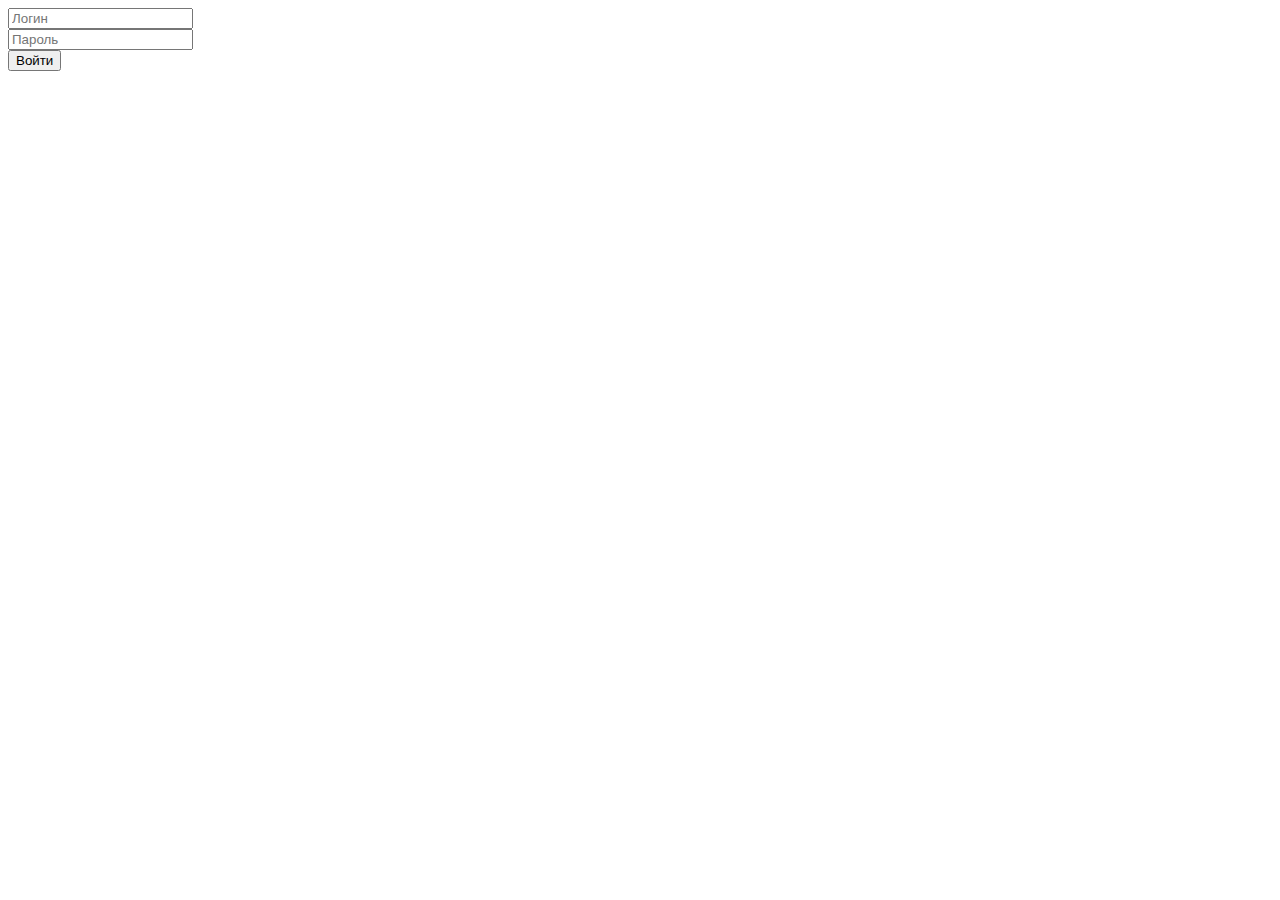
<file: pr3-docker/php/src/index.html>
<!DOCTYPE html>
<html >
<head>
  <meta charset="UTF-8">
  <title>Вход</title>
</head>

<body>
  <form  action="check.php" method="get">
    <div class="flex-row logo">
    </div>
    <div class="flex-row">
      <input id="username" class='input' placeholder='Логин' type='text'name="uname" required>
    </div>
    <div class="flex-row">
      <input id="password" class='input' placeholder='Пароль' type='password' name="psw" required>
    </div>
    <input class='submit' type='submit' value='Войти'>
  </form>
  
  
</body>
</html>
</file>
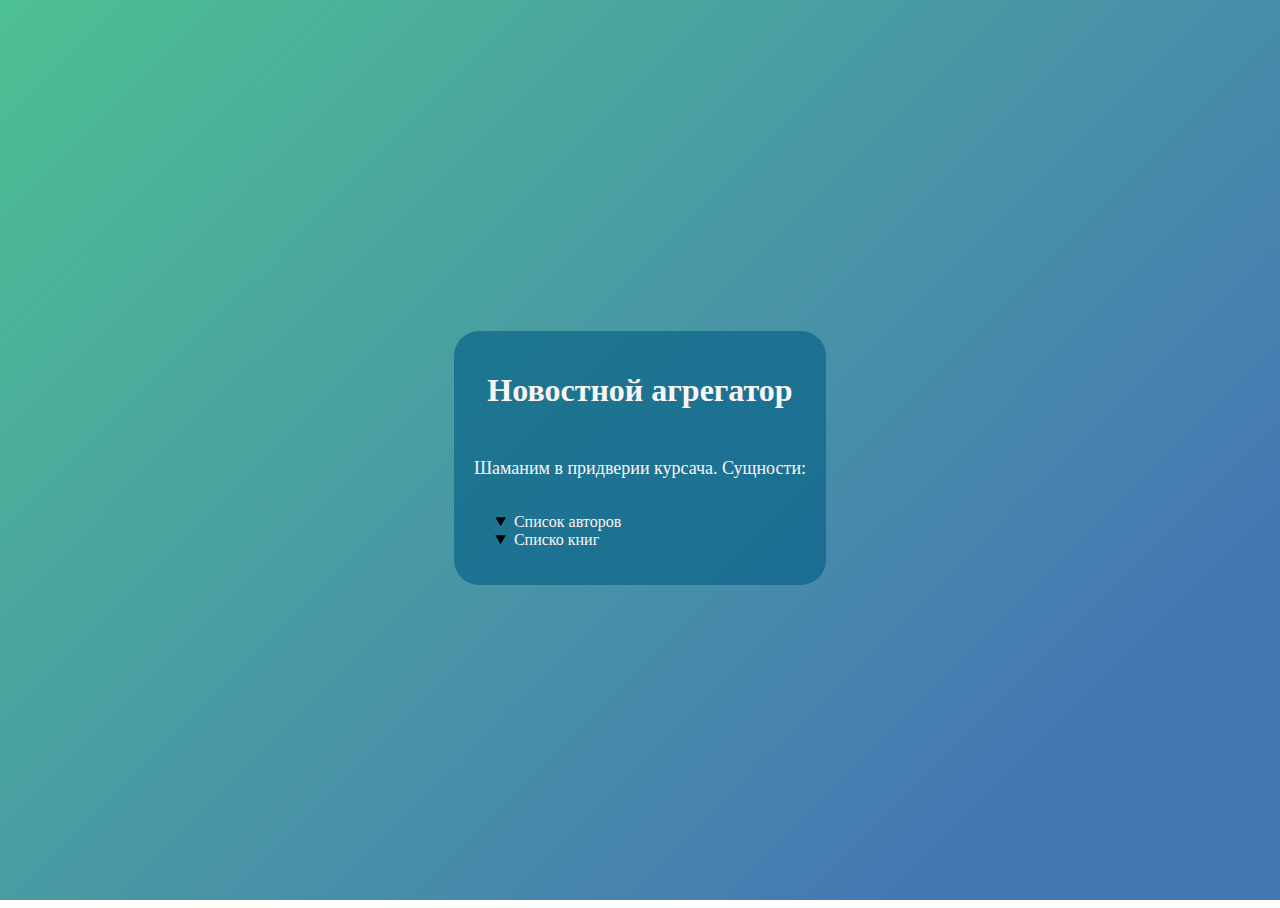
<file: pr5-docker/nginx/content/index.html>
<!DOCTYPE html>
<html lang="en">
<head>
    <meta charset="UTF-8">
    <title>Прака 5</title>
    <link href="https://cdn.jsdelivr.net/npm/bootstrap@5.0.2/dist/css/bootstrap.min.css"
          rel="stylesheet"
          integrity="sha384-EVSTQN3/azprG1Anm3QDgpJLIm9Nao0Yz1ztcQTwFspd3yD65VohhpuuCOmLASjC"
          crossorigin="anonymous">
    <link rel="stylesheet" href="style.css">
</head>
<body>
    <div class="main_content">
        <div>
            <h1>Новостной агрегатор</h1>
            <div class="main_content_block">
                <p>Шаманим в придверии курсача. Сущности:</p>
                <ul>
                    <li><a href="authors.php">Список авторов</a></li>
                    <li><a href="books.php">Списко книг</a></li>
                </ul>
            </div>
        </div>
    </div>
</body>
</html>
</file>
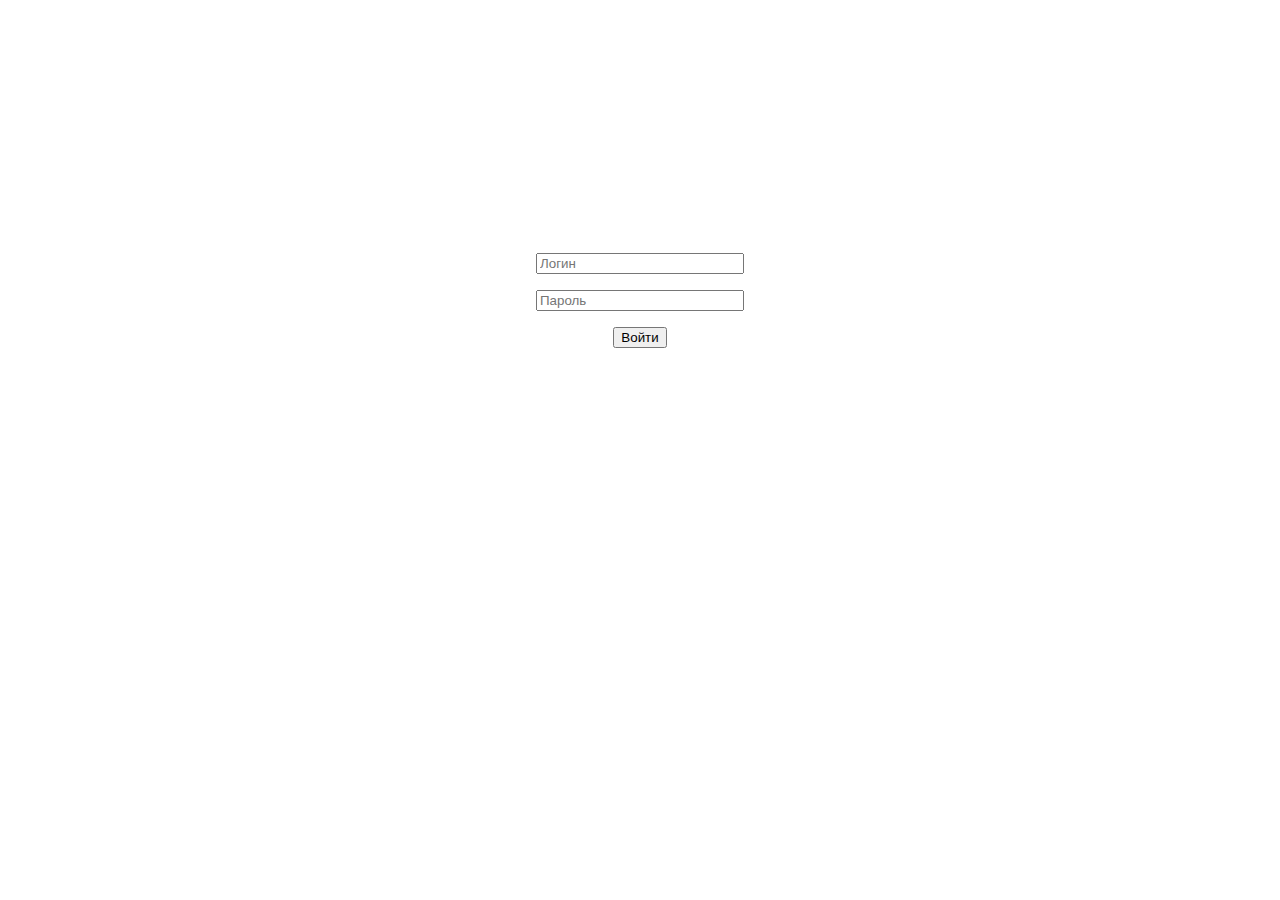
<file: pr4-docker/src/auth.html>
<!DOCTYPE html>
<html  lang="ru">
<head>
  <meta charset="UTF-8">
  <title>Вход</title>
  <style>
    .login-form{
      text-align: center;
      margin-top: 20%;
    }
    .input{
      width: 200px;
      height: 15px;
    }
</style>
</head>
<body>
  <form class="login-form" action="check.php" method="get">
    <div class="flex-row">
      <input id="username" class='input' placeholder='Логин' type='text' name="uname" required>
    </div>
    <p></p>
    <div class="flex-row">
      <input id="password" class='input' placeholder='Пароль' type='password' name="psw" required>
    </div>
    <p></p>
    <input class='submit' type='submit' value='Войти'>
  </form>
</body>
</html>
</file>
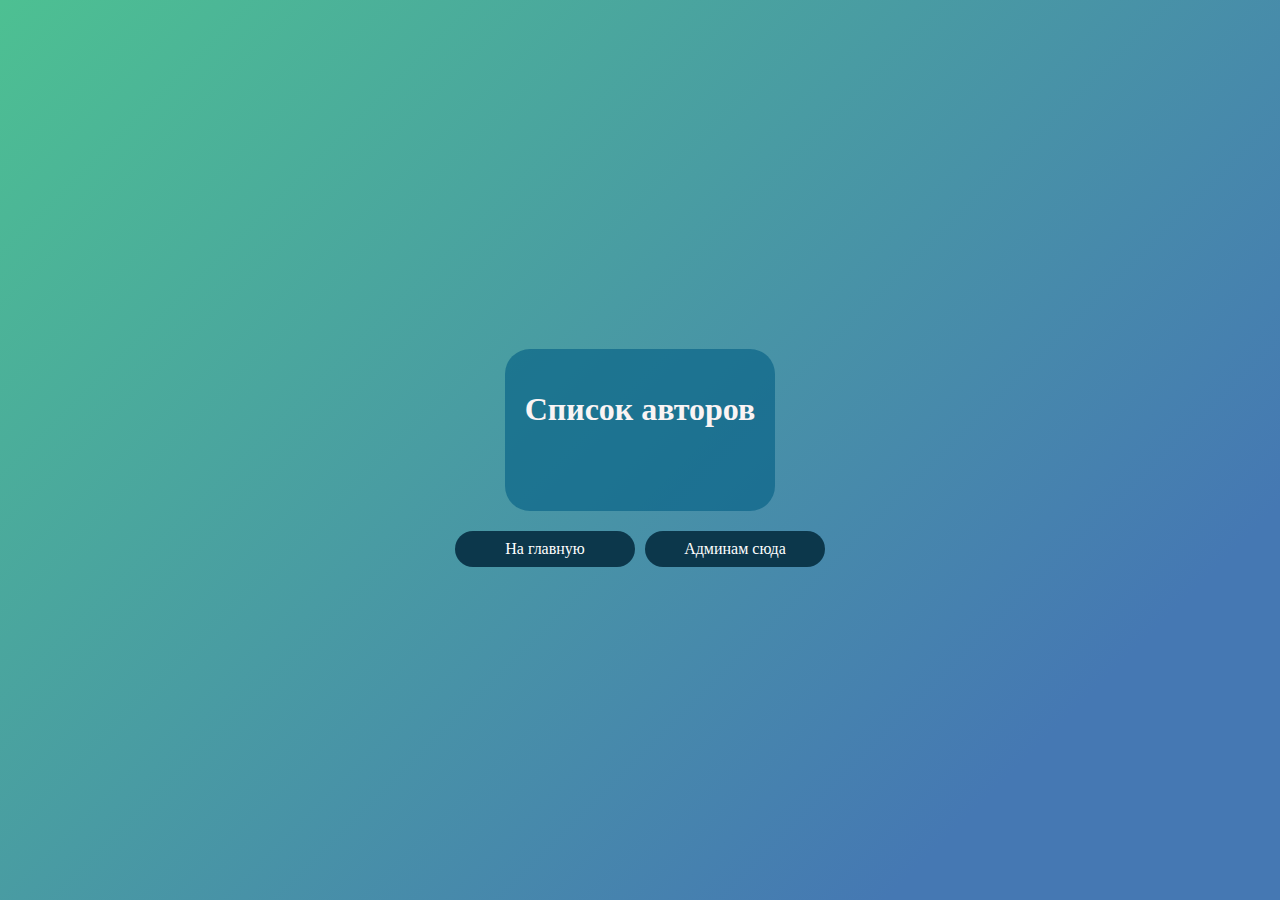
<file: pr5-docker/apache/content/kok.html>
<!DOCTYPE html>
<html lang="en">
<head>
    <meta charset="UTF-8">
    <title>Прака 5 "авторы" redis</title>
    <link href="https://cdn.jsdelivr.net/npm/bootstrap@5.0.2/dist/css/bootstrap.min.css"
          rel="stylesheet"
          integrity="sha384-EVSTQN3/azprG1Anm3QDgpJLIm9Nao0Yz1ztcQTwFspd3yD65VohhpuuCOmLASjC"
          crossorigin="anonymous">
    <link href="style.css" rel="stylesheet">
</head>
<body>
    <div class="main_content">
        <div>
            <h1>Список авторов</h1>
            <ol>
                
            </ol>
        </div>
        <div class="exile">
            <a href="index.html">На главную</a>
            <a href="admin/admin.php">Админам сюда</a>
        </div>
    </div>
</body>
</html>
</file>
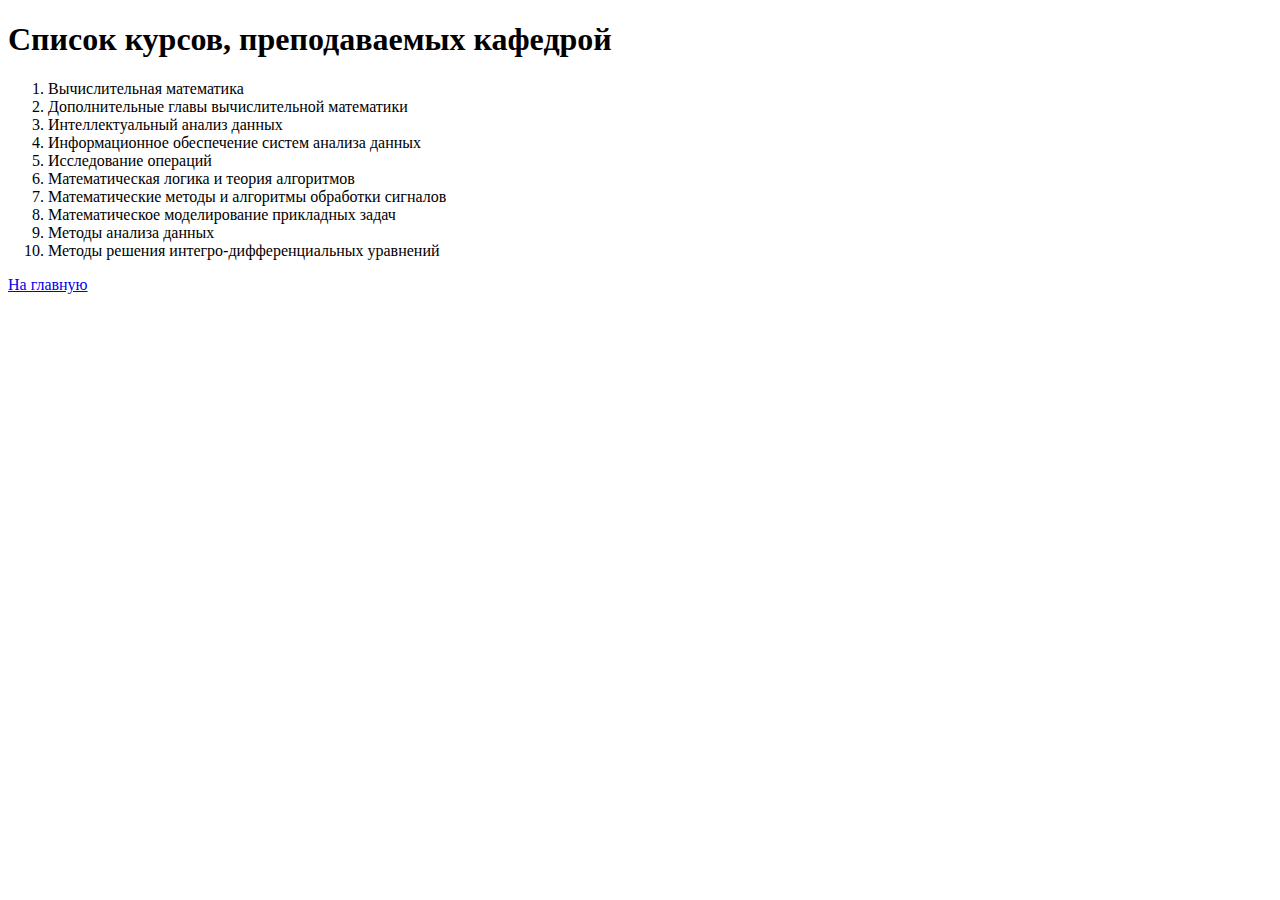
<file: pr5-docker/nginx/content/courses.html>
<!DOCTYPE html>
<html lang="en">
<head>
    <meta charset="UTF-8">
    <title>Кафедра ПМ</title>
    <link href="https://cdn.jsdelivr.net/npm/bootstrap@5.0.2/dist/css/bootstrap.min.css"
          rel="stylesheet"
          integrity="sha384-EVSTQN3/azprG1Anm3QDgpJLIm9Nao0Yz1ztcQTwFspd3yD65VohhpuuCOmLASjC"
          crossorigin="anonymous">
</head>
<body>
<h1>Список курсов, преподаваемых кафедрой</h1>
<ol>
    <li>Вычислительная математика</li>
    <li>Дополнительные главы вычислительной математики</li>
    <li>Интеллектуальный анализ данных</li>
    <li>Информационное обеспечение систем анализа данных</li>
    <li>Исследование операций</li>
    <li>Математическая логика и теория алгоритмов</li>
    <li>Математические методы и алгоритмы обработки сигналов</li>
    <li>Математическое моделирование прикладных задач</li>
    <li>Методы анализа данных</li>
    <li>Методы решения интегро-дифференциальных уравнений</li>
</ol>
<a href="index.html">На главную</a>
</body>
</html>
</file>
<file: pr5-docker/nginx/content/style.css>
html{
    width: 100%;
    height: 100%;
    background: linear-gradient(315deg, rgb(69, 120, 179) 18%,rgb(77, 192, 146) 100%, rgb(201, 94, 94) 47%) no-repeat;
}
body{
    display: flex;
    flex-direction: column;
    justify-content: center;
    background: none;
    height: inherit;
}

a, h1, p{color: #faf4f4; transition: all 0.5s;}
a, p{font-size: 18px;}
a:hover{color: #fafafa; transition: all 0.5s;}
ul{
    list-style-type: disclosure-open;
}


.main_content{
    display: flex;
    flex-direction: column;
    align-items: center;
    justify-content: center;
    gap: 20px;
}
.main_content div:first-child{
    display: flex;
    flex-direction: column;
    justify-content: center;
    align-items: center;
    gap: 10px;
    padding: 20px;
    background: rgba(6, 97, 133, 0.651);
    border-radius: 25px;
}
.exile{display: flex; gap: 10px;}
.main_content_block{
    display: flex;
    flex-direction: column;
    align-items: flex-start;
    width: 100%;
}
a{
    font-size: 16px;
    text-align: center;
    line-height: 16px;
    text-decoration: none;
}
.exile a{
    color: rgb(158, 8, 138);
    background: rgba(73, 72, 72, 0.308);
    border-radius: 25px;
}
.exile{display: flex; gap: 10px;}
.exile a{
    width: 150px;
    padding: 10px 15px 10px 15px;
    background: rgb(12, 55, 75);
    border-radius: 25px;
    font-size: 16px;
    text-align: center;
    line-height: 16px;
    text-decoration: none;
    color: rgb(255, 255, 255);
    transition: all 0.5s cubic-bezier(1,-1.53,.52,1.53);
}
.exile a:hover{
    transition: all 1s cubic-bezier(1,-1.53,.52,1.53);
    transform: translate(0, -5px) scale(1.1);
}
button{
    margin-top: 10px;
    border: none;
    color: rgb(158, 8, 138);
    padding: 10px 15px 10px 15px;
    background: rgb(75, 12, 72);
    border-radius: 25px;
    transition: all 0.5s cubic-bezier(1,-1.53,.52,1.53);
}
.but{
    background: rgb(75, 12, 72);
    border-radius: 25px;
    color: aliceblue;
}
form div{
    display: flex;
    align-items: center;
    gap: 10px;
    padding: 10px;
    background: rgba(73, 72, 72, 0.651);
    border-radius: 25px;
}
.list_file{
    display: flex;
    flex-direction: column;
    margin-top: 10px;
    gap: 10px;
    padding: 20px;
    background: rgba(73, 72, 72, 0.651);
    border-radius: 25px;
}
.list_element{
    display: flex;
    align-items: center;
    justify-content: center;
    border-radius: 25px;
    padding: 10px;
    background: rgba(102, 2, 85, 0.295);
}
.list_element a{
    color: rgb(32, 1, 28);
}
</file>
<file: pr5-docker/apache/content/style.css>
html{
    width: 100%;
    height: 100%;
    background: linear-gradient(315deg, rgb(69, 120, 179) 18%,rgb(77, 192, 146) 100%, rgb(201, 94, 94) 47%) no-repeat;
}
body{
    display: flex;
    flex-direction: column;
    justify-content: center;
    background: none;
    height: inherit;
}

a, h1, p{color: #faf4f4; transition: all 0.5s;}
a, p{font-size: 18px;}
a:hover{color: #fafafa; transition: all 0.5s;}
ul{
    list-style-type: disclosure-open;
}


.main_content{
    display: flex;
    flex-direction: column;
    align-items: center;
    justify-content: center;
    gap: 20px;
}
.main_content div:first-child{
    display: flex;
    flex-direction: column;
    justify-content: center;
    align-items: center;
    gap: 10px;
    padding: 20px;
    background: rgba(6, 97, 133, 0.651);
    border-radius: 25px;
}
.exile{display: flex; gap: 10px;}
.main_content_block{
    display: flex;
    flex-direction: column;
    align-items: flex-start;
    width: 100%;
}
a{
    font-size: 16px;
    text-align: center;
    line-height: 16px;
    text-decoration: none;
}
.exile a{
    color: rgb(158, 8, 138);
    background: rgba(73, 72, 72, 0.308);
    border-radius: 25px;
}
.exile{display: flex; gap: 10px;}
.exile a{
    width: 150px;
    padding: 10px 15px 10px 15px;
    background: rgb(12, 55, 75);
    border-radius: 25px;
    font-size: 16px;
    text-align: center;
    line-height: 16px;
    text-decoration: none;
    color: rgb(255, 255, 255);
    transition: all 0.5s cubic-bezier(1,-1.53,.52,1.53);
}
.exile a:hover{
    box-shadow: 0px 0px 10px rgb(247, 238, 242);
    transition: all 1s cubic-bezier(1,-1.53,.52,1.53);
    transform: translate(0, -5px) scale(1.1);
}
button{
    margin-top: 10px;
    border: none;
    color: rgb(158, 8, 138);
    padding: 10px 15px 10px 15px;
    background: rgb(75, 12, 72);
    border-radius: 25px;
    transition: all 0.5s cubic-bezier(1,-1.53,.52,1.53);
}
.but{
    background: rgb(75, 12, 72);
    border-radius: 25px;
    color: aliceblue;
}
form div{
    display: flex;
    align-items: center;
    gap: 10px;
    padding: 10px;
    background: rgba(73, 72, 72, 0.651);
    border-radius: 25px;
}
.list_file{
    display: flex;
    flex-direction: column;
    margin-top: 10px;
    gap: 10px;
    padding: 20px;
    background: rgba(73, 72, 72, 0.651);
    border-radius: 25px;
}
.list_element{
    display: flex;
    align-items: center;
    justify-content: center;
    border-radius: 25px;
    padding: 10px;
    background: rgba(102, 2, 85, 0.295);
}
.list_element a{
    color: rgb(32, 1, 28);
}
</file>
